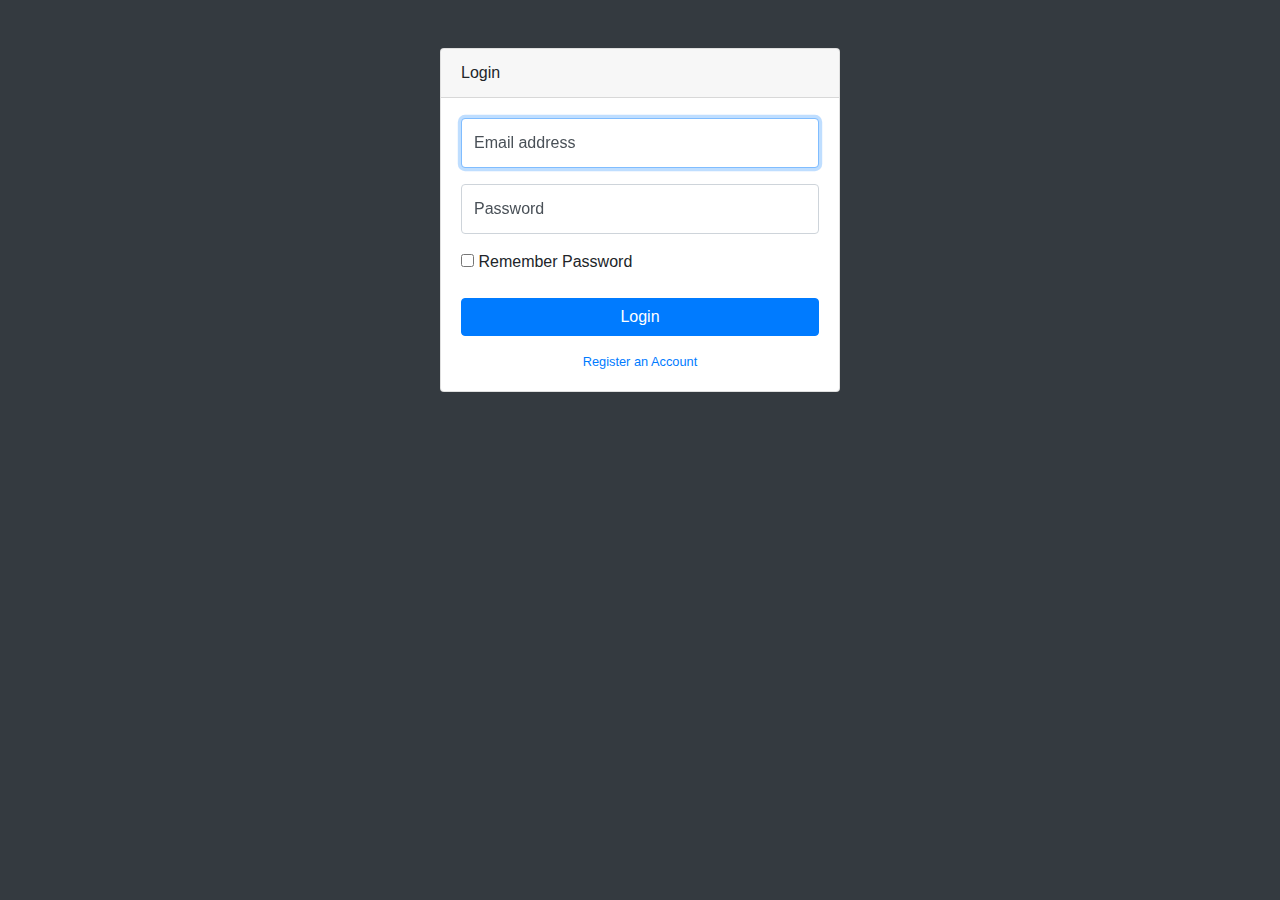
<file: login.html>
<!DOCTYPE html>
<html lang="en">

<head>

  <meta charset="utf-8">
  <meta http-equiv="X-UA-Compatible" content="IE=edge">
  <meta name="viewport" content="width=device-width, initial-scale=1, shrink-to-fit=no">
  <meta name="description" content="">
  <meta name="author" content="">

  <title>SB Admin - Login</title>

  <!-- Custom styles for this template-->
  <link href="css/sb-admin.css" rel="stylesheet">

</head>

<body class="bg-dark">

  <div class="container">
    <div class="card card-login mx-auto mt-5">
      <div class="card-header">Login</div>
      <div class="card-body">
        <form>
          <div class="form-group">
            <div class="form-label-group">
              <input type="email" id="inputEmail" class="form-control" placeholder="Email address" required="required" autofocus="autofocus">
              <label for="inputEmail">Email address</label>
            </div>
          </div>
          <div class="form-group">
            <div class="form-label-group">
              <input type="password" id="inputPassword" class="form-control" placeholder="Password" required="required">
              <label for="inputPassword">Password</label>
            </div>
          </div>
          <div class="form-group">
            <div class="checkbox">
              <label>
                <input type="checkbox" value="remember-me">
                Remember Password
              </label>
            </div>
          </div>
          <a class="btn btn-primary btn-block" href="index.html">Login</a>
        </form>
        <div class="text-center">
          <a class="d-block small mt-3" href="register.html">Register an Account</a>
        </div>
      </div>
    </div>
  </div>

</body>

</html>
</file>
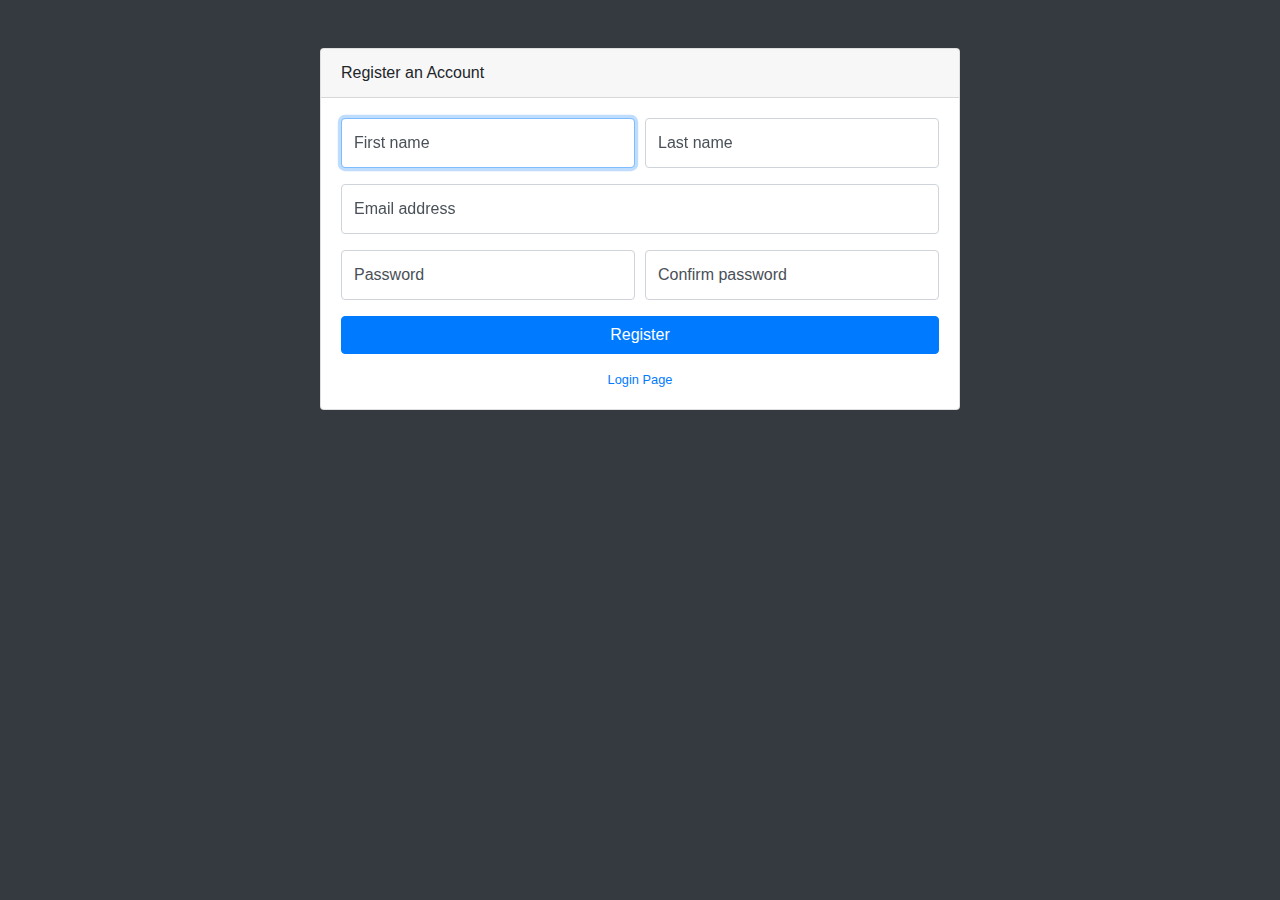
<file: register.html>
<!DOCTYPE html>
<html lang="en">

<head>

  <meta charset="utf-8">
  <meta http-equiv="X-UA-Compatible" content="IE=edge">
  <meta name="viewport" content="width=device-width, initial-scale=1, shrink-to-fit=no">
  <meta name="description" content="">
  <meta name="author" content="">

  <title>SB Admin - Register</title>

  <!-- Custom styles for this template-->
  <link href="css/sb-admin.css" rel="stylesheet">
</head>

<body class="bg-dark">

  <div class="container">
    <div class="card card-register mx-auto mt-5">
      <div class="card-header">Register an Account</div>
      <div class="card-body">
        <form>
          <div class="form-group">
            <div class="form-row">
              <div class="col-md-6">
                <div class="form-label-group">
                  <input type="text" id="firstName" class="form-control" placeholder="First name" required="required" autofocus="autofocus">
                  <label for="firstName">First name</label>
                </div>
              </div>
              <div class="col-md-6">
                <div class="form-label-group">
                  <input type="text" id="lastName" class="form-control" placeholder="Last name" required="required">
                  <label for="lastName">Last name</label>
                </div>
              </div>
            </div>
          </div>
          <div class="form-group">
            <div class="form-label-group">
              <input type="email" id="inputEmail" class="form-control" placeholder="Email address" required="required">
              <label for="inputEmail">Email address</label>
            </div>
          </div>
          <div class="form-group">
            <div class="form-row">
              <div class="col-md-6">
                <div class="form-label-group">
                  <input type="password" id="inputPassword" class="form-control" placeholder="Password" required="required">
                  <label for="inputPassword">Password</label>
                </div>
              </div>
              <div class="col-md-6">
                <div class="form-label-group">
                  <input type="password" id="confirmPassword" class="form-control" placeholder="Confirm password" required="required">
                  <label for="confirmPassword">Confirm password</label>
                </div>
              </div>
            </div>
          </div>
          <a class="btn btn-primary btn-block" href="login.html">Register</a>
        </form>
        <div class="text-center">
          <a class="d-block small mt-3" href="login.html">Login Page</a>
        </div>
      </div>
    </div>
  </div>
</body>

</html>
</file>
